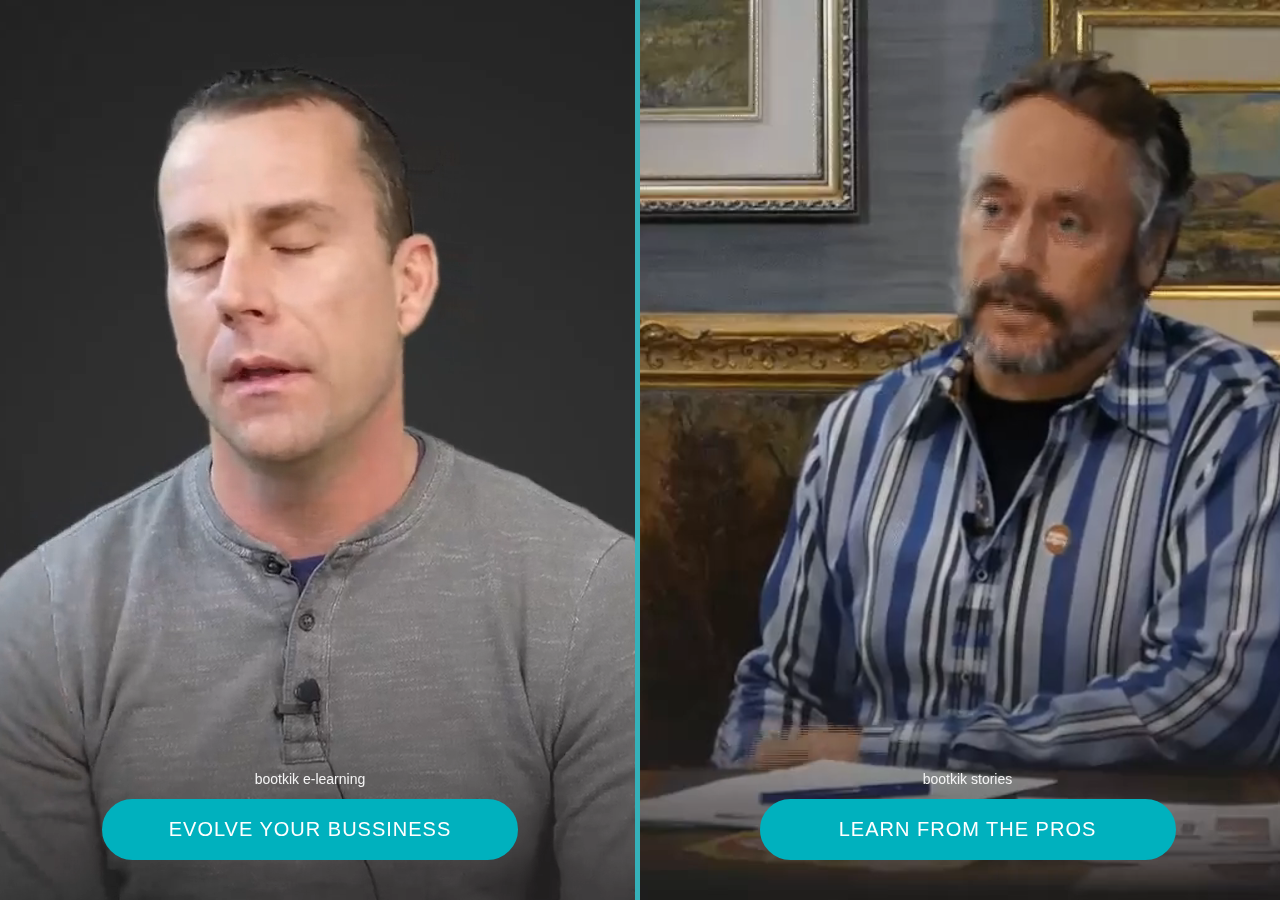
<file: index.html>
<!DOCTYPE html>
<html lang="en">
<head>
	<meta charset="UTF-8">
	<title>Bootkik landing page</title>
	<link href="https://maxcdn.bootstrapcdn.com/bootstrap/3.3.7/css/bootstrap.min.css" rel="stylesheet" integrity="sha384-BVYiiSIFeK1dGmJRAkycuHAHRg32OmUcww7on3RYdg4Va+PmSTsz/K68vbdEjh4u" crossorigin="anonymous">	
	<link rel="stylesheet" href="app.css">
</head>
<body>
	<div class="modal fade" id="EnvolveModal" tabindex="-1" role="dialog">
		<div class="modal-dialog modal-lg" role="document">
			<div class="modal-content el_modal">
				<!-- <div class="modal-header">
				</div> -->
				<div class="modal-body center">
					<h2 class="modal-title" style="padding-bottom: 15px;">COMING SOON!</h2>
					<p>
						Bootkik is launching a revolutionary e-learning platform later in 2017, wich brings the wisdom of Canada's best entrepreneurs to your fingertips, alongside case studies that put you right in the action and business school training from battle-tested business owners. Taking your idea from napkin to boardroom will never be the same.Register today for the beta bellow, and you'll be the first to know when we're ready to take the entrepreneurial experience to the next level.
					</p>
					<div id="video" style="padding: 10px 50px 20px 50px;">
	                    <div class='embed-responsive embed-responsive-16by9'>
	                        <iframe class="embed-responsive-item" src='https://player.vimeo.com/video/208337377?title=0&byline=0&portrait=0'
	                                frameborder='0'
	                                webkitAllowFullScreen mozallowfullscreen allowFullScreen></iframe>
	                    </div>
                	</div>
                	<form action="" method="POST" name="khan" id="khan">
						<div class="row center">
							<input class="col-md-3 concolor email" type="submit" value="e-mail" name="subscribe" id="mc-embedded-subscribe" class="button">
							<!-- <span class="input-group-addon concolor email">e-mail</span> -->
							<input type="email" value="" name="EMAIL" class="col-md-9 email" id="email"
                               placeholder="email address" required>
						</div>
                    </form>
				</div>
				<!-- <div class="modal-footer">
				</div> -->
			</div><!-- /.modal-content -->
		</div><!-- /.modal-dialog -->
	</div><!-- /.modal -->
	<div class="bk-container">
		<div class="row full-height">
			<div class="col-md-6 full-height border-right">
				<div class="selection full-height">	
					<video id="my-video" class="bgvid" autoplay="autoplay" loop="loop" muted=""><source src="images/left.mp4" type="video/mp4" /></video><!-- /video -->
					<div class="call-to-action">
						<p class="mini-call">bootkik e-learning</p>
						<button id="envolve" data-toggle="modal" data-target="#EnvolveModal">EVOLVE YOUR BUSSINESS</button>
					</div>
				</div>
			</div>
			<div class="col-md-6 full-height">
				<div class="selection full-height">
					<video id="my-video" class="bgvid" autoplay="autoplay" loop="loop" muted=""><source src="images/right.mp4" type="video/mp4" /></video><!-- /video -->
					<div class="call-to-action">
						<p class="mini-call">bootkik stories</p>
						<button id="learn">LEARN FROM THE PROS</button>
					</div>				
				</div>
			</div>
		</div>
	</div>
	<script
		src="https://code.jquery.com/jquery-3.2.1.min.js"
		integrity="sha256-hwg4gsxgFZhOsEEamdOYGBf13FyQuiTwlAQgxVSNgt4="
		crossorigin="anonymous"></script>
	<script src="https://maxcdn.bootstrapcdn.com/bootstrap/3.3.7/js/bootstrap.min.js" integrity="sha384-Tc5IQib027qvyjSMfHjOMaLkfuWVxZxUPnCJA7l2mCWNIpG9mGCD8wGNIcPD7Txa" crossorigin="anonymous"></script>
</body>
</html>
</file>
<file: app.css>
* {
  font-family: "Open Sans", sans-serif;
}
html, body{
	height: 100%;	
}
.bk-container{
	height: 100%;
	height: 100vh;
}
.col-md-6.full-height{
	padding-right: 0px;
	padding-left: 0px;
}
.full-height{
	height: 100%;
}
.border-right{
	border-right: 5px solid #35b1b9;
}
.border-left{
	border-left: 5px solid #35b1b9;
}
.call-to-action{
	text-align: center;
	position: absolute;
	bottom: 0;
	width: 100%;
  margin-bottom: 40px;
}
.call-to-action button {
	margin: 0 auto;
  -webkit-box-sizing: content-box;
  -moz-box-sizing: content-box;
  box-sizing: content-box;
  width: 400px;
  height: 55px;
  cursor: pointer;
  margin: 0 auto;
  border: 2px solid #00b1be;
  -webkit-border-radius: 40px;
  border-radius: 40px;
  font-size:20px;
  color: rgba(255,255,255,1);
  background: #00b1be;
  text-align: center;
  -o-text-overflow: clip;
  text-overflow: clip;
  letter-spacing: 1px;
  -webkit-transition: background-color 0.3s cubic-bezier(0, 0, 0, 0), color 0.3s cubic-bezier(0, 0, 0, 0), width 0.3s cubic-bezier(0, 0, 0, 0), border-width 0.3s cubic-bezier(0, 0, 0, 0), border-color 0.3s cubic-bezier(0, 0, 0, 0);
  -moz-transition: background-color 0.3s cubic-bezier(0, 0, 0, 0), color 0.3s cubic-bezier(0, 0, 0, 0), width 0.3s cubic-bezier(0, 0, 0, 0), border-width 0.3s cubic-bezier(0, 0, 0, 0), border-color 0.3s cubic-bezier(0, 0, 0, 0);
  -o-transition: background-color 0.3s cubic-bezier(0, 0, 0, 0), color 0.3s cubic-bezier(0, 0, 0, 0), width 0.3s cubic-bezier(0, 0, 0, 0), border-width 0.3s cubic-bezier(0, 0, 0, 0), border-color 0.3s cubic-bezier(0, 0, 0, 0);
  transition: background-color 0.3s cubic-bezier(0, 0, 0, 0), color 0.3s cubic-bezier(0, 0, 0, 0), width 0.3s cubic-bezier(0, 0, 0, 0), border-width 0.3s cubic-bezier(0, 0, 0, 0), border-color 0.3s cubic-bezier(0, 0, 0, 0);
}

.call-to-action button:hover {
  color: rgba(255,255,255,1);
  background: rgb(30, 205, 151);
}

.call-to-action button:active {
  border: 2px solid rgba(33,224,163,1);
  background: rgba(33,224,163,1);
  -webkit-transition: none;
  -moz-transition: none;
  -o-transition: none;
  transition: none;
}
.mini-call{
  color: #f4f4f4;
  size: 30px;
}

.el_modal {
  background-color: #393939;
  border-radius: 50px !important;
  padding-top: 0 auto;
  padding-bottom: 20px;
  padding-right: 50px;
  padding-left: 50px;
  text-align: justify;
  border-style: solid;
  border-width: 4px;
  border-color: #fff;
}

.el_modal h2 {
  text-align: center;
  text-transform: uppercase;
  color: #34a5da !important;
  /*font-size: 50px !important;*/
}

.el_modal div {
  color: #d0d0d0;
}

.email {
  border-radius: 0px !important;
  padding-top: 19px;
  padding-bottom: 19px;
  padding-left: 32px;
  padding-right: 32px;
  font-size: 18px;
  height: 58px !important;
  max-height: 58px !important;
}

.concolor {
  background-color: #00d8f3;
  color: #fff;
  border-color: #00d8f3;
  font-weight: lighter;
  box-shadow: none;
}

.conespacio {
  padding-bottom: 25px;
}

.selection.full-height{
  width: 100%; 
  height:100%; 
  overflow:hidden;
  position: absolute;
}

video.bgvid {
  position: absolute;
  top: 50%; 
  left: 50%;
  -webkit-transform: translateX(-50%) translateY(-50%);
  transform: translateX(-50%) translateY(-50%);
  min-width: 100%; 
  min-height: 100%; 
  width: auto; 
  height: auto;
  z-index: -1000; 
  overflow: hidden;
}
</file>
